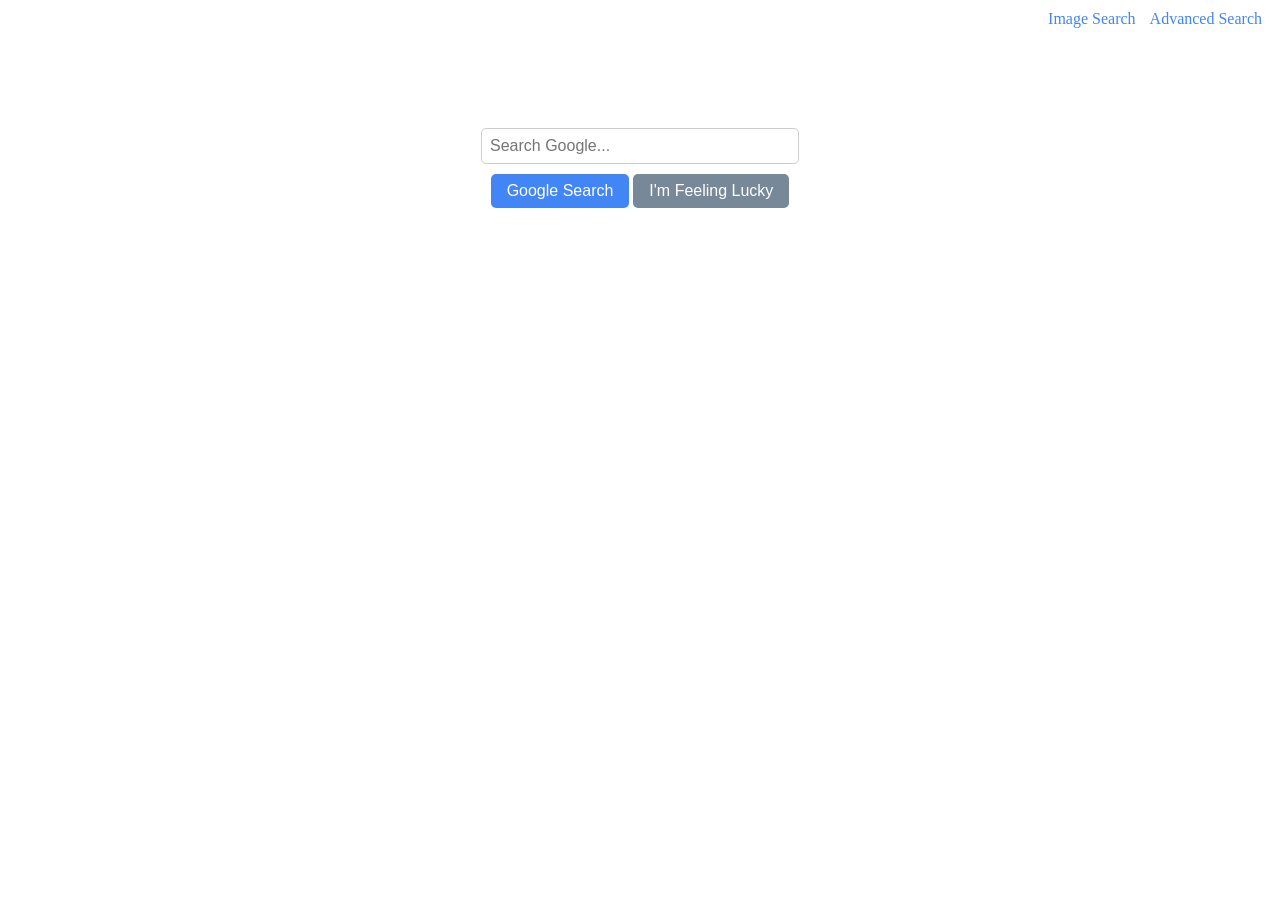
<file: index.html>
<!DOCTYPE html>
<html lang="en">

<head>
    <meta charset="UTF-8" />
    <meta name="viewport" content="width=device-width, initial-scale=1.0">
    <title>Google Image Search</title>
</head>

<body>
    <div style="text-align: right; margin: 10px">
        <a href="image-search.html" style="text-decoration: none; color: #4285f4; font-size: 16px">Image Search</a>
        <a href="advanced-search.html" style="
                    text-decoration: none;
                    color: #4285f4;
                    font-size: 16px;
                    margin-left: 10px;
                ">Advanced Search</a>
    </div>
    <div style="text-align: center; margin-top: 100px">
        <form action="https://www.google.com/search">
            <input type="text" name="q" placeholder="Search Google..." style="
                        width: 300px;
                        padding: 8px;
                        border-radius: 5px;
                        border: 1px solid #ccc;
                        font-size: 16px;
                    " />
            <br />
            <input type="submit" value="Google Search" style="
                        margin-top: 10px;
                        padding: 8px 16px;
                        border-radius: 5px;
                        border: none;
                        background-color: #4285f4;
                        color: white;
                        font-size: 16px;
                        cursor: pointer;
                    " />
            <input type="submit" value="I'm Feeling Lucky" name="btnI" style="
                        margin-top: 10px;
                        padding: 8px 16px;
                        border-radius: 5px;
                        border: none;
                        background-color: lightslategray;
                        color: white;
                        font-size: 16px;
                        cursor: pointer;
                    " />
        </form>
    </div>
</body>

</html>
</file>
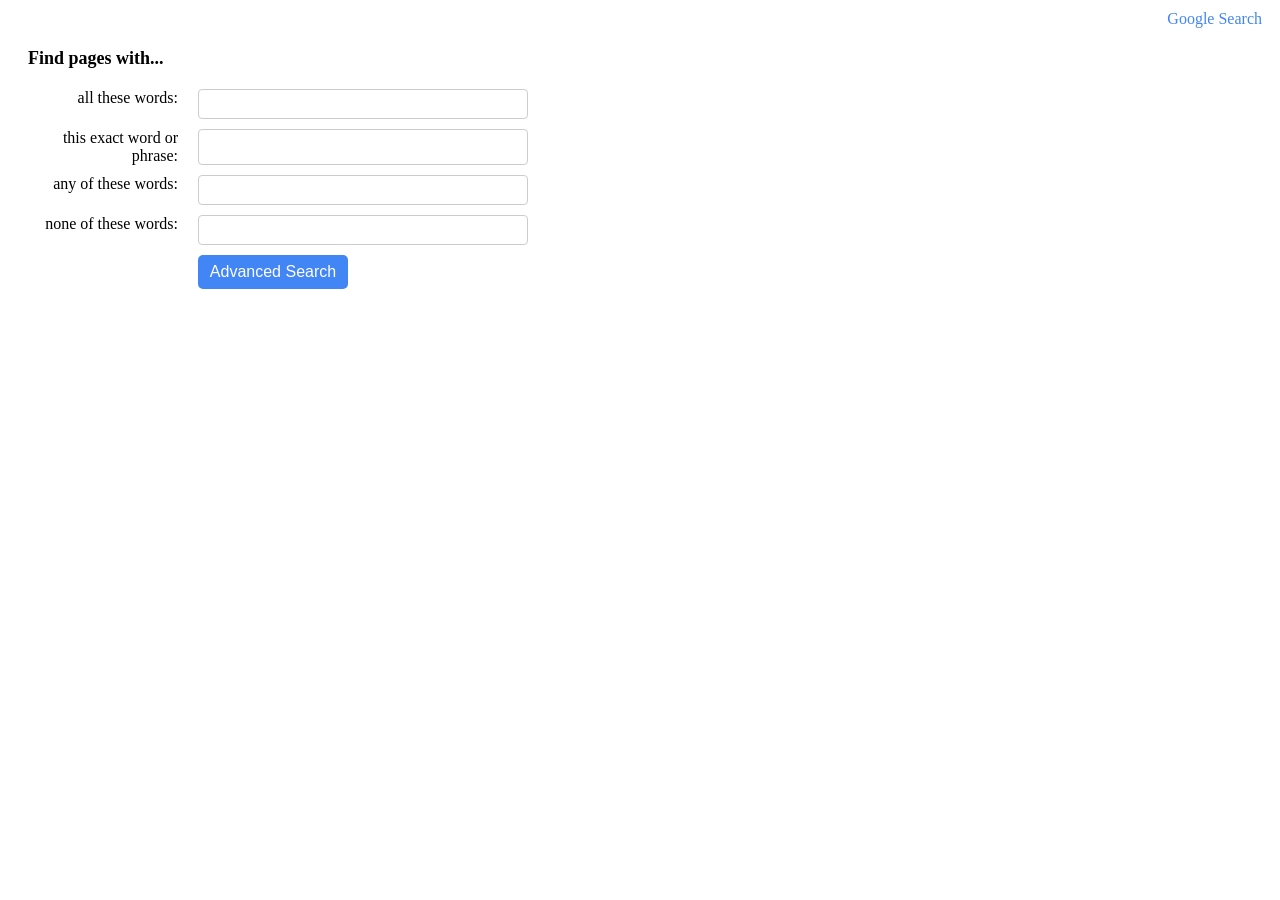
<file: advanced-search.html>
<!DOCTYPE html>
<html lang="en">

<head>
    <meta charset="UTF-8">
    <meta name="viewport" content="width=device-width, initial-scale=1.0">
    <title>Google Advanced Search</title>
</head>
<body>
    <div style="text-align: right; margin: 10px;">
        <a href="index.html" style="
                text-decoration: none;
                color: #4285f4;
                font-size: 16px;
                margin-left: 10px;
            ">Google Search</a>
    </div>
    <form action="https://google.com/search" style="
            display: grid; 
            grid-template-columns: 150px auto; 
            gap: 10px 20px; 
            margin: 20px; 
            max-width: 500px;">
        <span style="grid-column: span 2; font-size: 18px; font-weight: bold; margin-bottom: 10px; text-align: left;">
            Find pages with...
        </span>
        <label for="all-words" style="
                font-size: 16px; 
                text-align: right;">
            all these words:
        </label>
        <input type="text" id="all-words" name="as_q" style="
                padding: 5px; 
                border: 1px solid #ccc; 
                border-radius: 4px; 
                font-size: 16px;">
        <label for="exact-phrase" style="
                font-size: 16px; 
                text-align: right;">
            this exact word or phrase:
        </label>
        <input type="text" id="exact-phrase" name="as_epq" style="
                padding: 5px; 
                border: 1px solid #ccc; 
                border-radius: 4px; 
                font-size: 16px;">
        <label for="any-words" style="
                font-size: 16px; 
                text-align: right;">
            any of these words:
        </label>
        <input type="text" id="any-words" name="as_oq" style="
                padding: 5px; 
                border: 1px solid #ccc; 
                border-radius: 4px; 
                font-size: 16px;">
        <label for="none-words" style="
                font-size: 16px; 
                text-align: right;">
            none of these words:
        </label>
        <input type="text" id="none-words" name="as_eq" style="
                padding: 5px; 
                border: 1px solid #ccc; 
                border-radius: 4px; 
                font-size: 16px;">
        <div></div> 
        <input type="submit" value="Advanced Search" style="
                width: 150px;
                padding: 8px; 
                border-radius: 5px; 
                border: none; 
                background-color: #4285f4; 
                color: white; 
                font-size: 16px; 
                cursor: pointer;">
    </form>
</body>
</html>
</file>
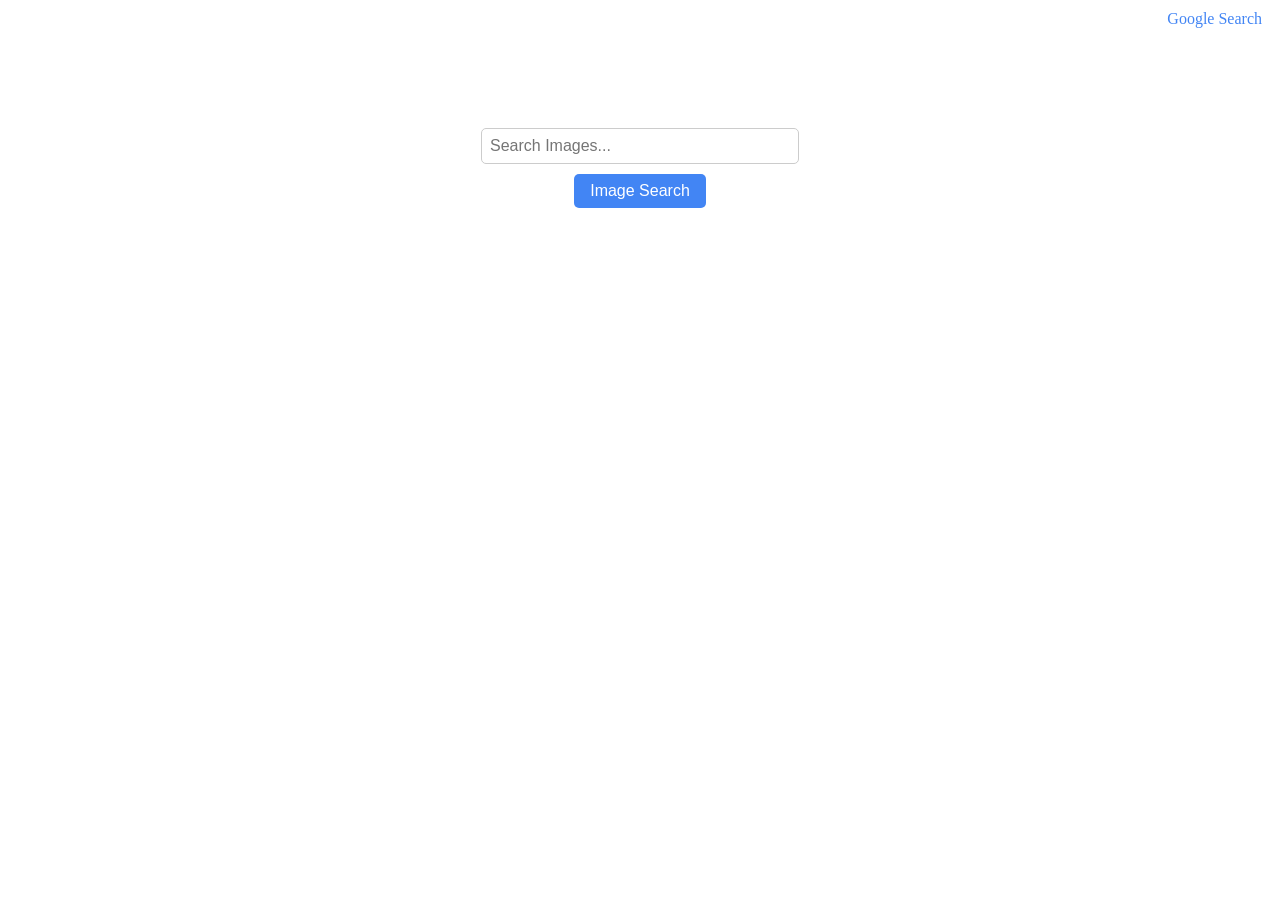
<file: image-search.html>
<!DOCTYPE html>
<html lang="en">

<head>
    <meta charset="UTF-8">
    <meta name="viewport" content="width=device-width, initial-scale=1.0">
    <title>Image Search</title>
</head>

<body>
    <div style="text-align: right; margin: 10px">
        <a href="index.html" style="
                    text-decoration: none;
                    color: #4285f4;
                    font-size: 16px;
                    margin-left: 10px;
                ">Google Search</a>
    </div>
    <div style="text-align: center; margin-top: 100px">
        <form action="https://google.com/search">
            <input type="hidden" name="tbm" value="isch">
            <input type="text" name="q" placeholder="Search Images..." style="
                        width: 300px;
                        padding: 8px;
                        border-radius: 5px;
                        border: 1px solid #ccc;
                        font-size: 16px;
                    " />
            <br />
            <input type="submit" value="Image Search" style="
                        margin-top: 10px;
                        padding: 8px 16px;
                        border-radius: 5px;
                        border: none;
                        background-color: #4285f4;
                        color: white;
                        font-size: 16px;
                        cursor: pointer;
                    " />
        </form>
    </div>
</body>

</html>
</file>
